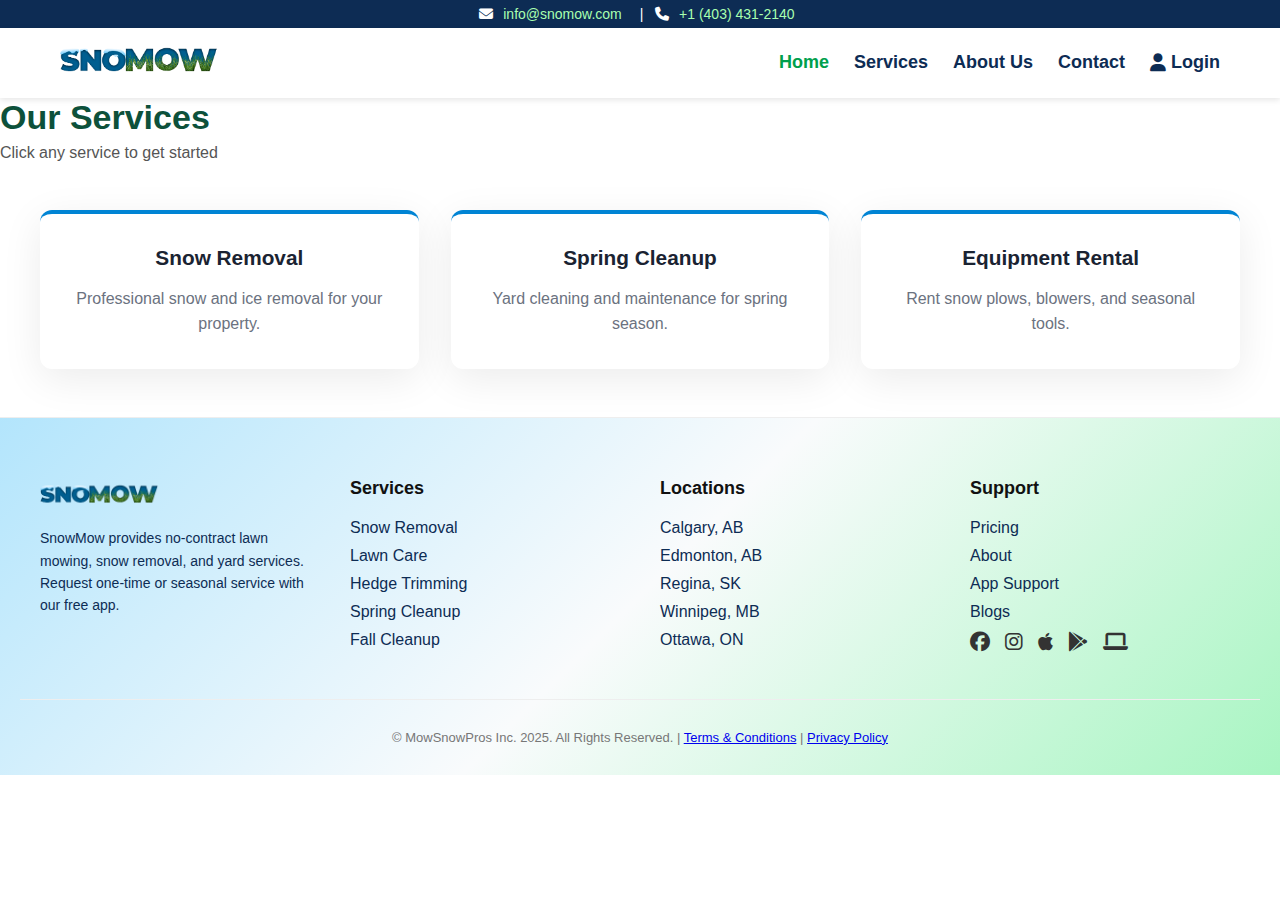
<file: snowmoo/snowmoo/services.html>
<!DOCTYPE html>
<html lang="en">
  <head>
    <meta charset="UTF-8" />
    <meta name="viewport" content="width=device-width, initial-scale=1.0" />
    <title>SnowMow Header</title>
    <link rel="stylesheet" href="style.css" />
    <link
      rel="stylesheet"
      href="https://cdnjs.cloudflare.com/ajax/libs/font-awesome/6.5.0/css/all.min.css"
    />
  </head>
  <body>
    <!-- ===== Top Contact Bar ===== -->
    <div class="top-bar">
      <div class="container">
        <div class="contact-info">
          <i class="fas fa-envelope"></i>
          <a href="mailto:info@snomow.com">info@snomow.com</a>
          <span class="divider">|</span>
          <i class="fas fa-phone"></i>
          <a href="tel:+14034312140">+1 (403) 431-2140</a>
        </div>
      </div>
    </div>

    <!-- ===== Main Header ===== -->
    <header class="main-header">
      <div class="container">
        <div class="logo">
          <img src="img/Snomow 500.png" alt="SnowMow Logo" />
        </div>
        <nav id="navbar" class="navbar">
          <ul>
            <li>
              <a href="index.html" class="active">Home</a>
            </li>
            <li>
              <a href="#">Services</a>
            </li>
            <li>
              <a href="#">About Us</a>
            </li>
            <li>
              <a href="#">Contact</a>
            </li>
            <li>
              <a href="#"><i class="fas fa-user"></i> Login</a>
            </li>
          </ul>
        </nav>
        <div class="menu-toggle" id="mobile-menu">
          <i class="fas fa-bars"></i>
        </div>
      </div>
    </header>

    <!-- Services Component -->
    <section id="servicess" class="servicess">
      <div class="section-title">
        <h2>Our Services</h2>
        <p>Click any service to get started</p>
      </div>

      <div class="services-container">
        <div class="service-card" data-service="Snow Removal">
          <h3>Snow Removal</h3>
          <p>Professional snow and ice removal for your property.</p>
        </div>
        <div class="service-card" data-service="Spring Cleanup">
          <h3>Spring Cleanup</h3>
          <p>Yard cleaning and maintenance for spring season.</p>
        </div>
        <div class="service-card" data-service="Equipment Rental">
          <h3>Equipment Rental</h3>
          <p>Rent snow plows, blowers, and seasonal tools.</p>
        </div>
      </div>
    </section>

    <!-- ===== Popup Form ===== -->
    <div id="popupForm" class="popup-overlay">
      <div class="popup-content">
        <span id="closePopup" class="close-btn">&times;</span>
        <div id="formContainer">Loading form...</div>
      </div>
    </div>

    <!-- Footer Section -->
    <footer>
      <div class="footer-container">
        <div class="footer-logo">
          <img src="img/Snomow 500.png" alt="Logo" />
          <p style="color: #0d2c54">
            SnowMow provides no-contract lawn mowing, snow removal, and yard
            services. Request one-time or seasonal service with our free app.
          </p>
          <!-- <a href="#" class="cta-btn">Become a MowSnowPro</a> -->
        </div>

        <div class="footer-col">
          <h4>Services</h4>
          <ul>
            <li><a href="#">Snow Removal</a></li>
            <li><a href="#">Lawn Care</a></li>
            <li><a href="#">Hedge Trimming</a></li>
            <li><a href="#">Spring Cleanup</a></li>
            <li><a href="#">Fall Cleanup</a></li>
          </ul>
        </div>

        <div class="footer-col">
          <h4>Locations</h4>
          <ul>
            <li><a href="#">Calgary, AB</a></li>
            <li><a href="#">Edmonton, AB</a></li>
            <li><a href="#">Regina, SK</a></li>
            <li><a href="#">Winnipeg, MB</a></li>
            <li><a href="#">Ottawa, ON</a></li>
          </ul>
        </div>

        <div class="footer-col">
          <h4>Support</h4>
          <ul>
            <li><a href="#">Pricing</a></li>
            <li><a href="#">About</a></li>
            <li><a href="#">App Support</a></li>
            <li><a href="#">Blogs</a></li>
          </ul>
          <div class="social-icons">
            <a href="#"><i class="fab fa-facebook"></i></a>
            <a href="#"><i class="fab fa-instagram"></i></a>
            <a href="#"><i class="fab fa-apple"></i></a>
            <a href="#"><i class="fab fa-google-play"></i></a>
            <a href="#"><i class="fas fa-laptop"></i></a>
          </div>
        </div>
      </div>

      <div class="footer-bottom">
        © MowSnowPros Inc. 2025. All Rights Reserved. |
        <a href="#">Terms & Conditions</a> | <a href="#">Privacy Policy</a>
      </div>
    </footer>
    <script src="script.js"></script>
  </body>
</html>
</file>
<file: snowmoo/snowmoo/style.css>
/* ====== Basic Reset ====== */
* {
  margin: 0;
  padding: 0;
  box-sizing: border-box;
  font-family: "Poppins", sans-serif;
}

body {
  background-color: #fff;
}

:root {
  /* Snow & Spring Color Palette */
  --primary-blue: #0084d4;
  --light-blue: #5dade2;
  --snow-white: #f8fafb;
  --forest-green: #2d7f4f;
  --golden-yellow: #f4c430;
  --soft-yellow: #fff8dc;
  --text-dark: #1a2332;
  --text-light: #6b7280;
  --border-light: #e5e7eb;
  --shadow: 0 10px 40px rgba(0, 0, 0, 0.08);
  --shadow-lg: 0 20px 60px rgba(0, 0, 0, 0.12);
}

/* ====== Top Bar ====== */
.top-bar {
  background-color: #0d2c54; /* Dark blue */
  color: #fff;
  font-size: 14px;
  padding: 6px 0;
}

.top-bar .container {
  display: flex;
  justify-content: center;
  align-items: center;
}

.contact-info a {
  color: #a8ffaf; /* light green link */
  text-decoration: none;
  margin: 0 6px;
}

.contact-info a:hover {
  text-decoration: underline;
}

.divider {
  margin: 0 8px;
  color: #fff;
}

/* ====== Main Header ====== */
.main-header {
  background-color: #ffffff;
  box-shadow: 0 2px 6px rgba(0, 0, 0, 0.1);
  position: sticky;
  top: 0;
  z-index: 1000;
}

.main-header .container {
  max-width: 1200px;
  margin: 0 auto;
  padding: 10px 20px;
  display: flex;
  justify-content: space-between;
  align-items: center;
}

.logo img {
  width: 160px;
  height: auto;
}

/* ====== Navigation ====== */
.navbar ul {
  display: flex;
  list-style: none;
  gap: 25px;
}

.navbar ul li a {
  text-decoration: none;
  color: #0d2c54;
  font-weight: 600;
  font-size: 18px;
  transition: color 0.3s ease;
  display: flex;
  align-items: center;
  gap: 5px;
}

.navbar ul li a:hover,
.navbar ul li a.active {
  color: #009f4d; /* green */
}

/* ====== Mobile Menu ====== */
.menu-toggle {
  display: none;
  font-size: 24px;
  color: #0d2c54;
  cursor: pointer;
}

/* ====== Responsive ====== */
@media (max-width: 768px) {
  .navbar ul {
    flex-direction: column;
    position: absolute;
    top: 65px;
    right: 0;
    width: 200px;
    background-color: #f8f8f8;
    border-left: 3px solid #009f4d;
    display: none;
    padding: 15px;
  }

  .navbar ul.show {
    display: flex;
  }

  .menu-toggle {
    display: block;
  }

  .logo img {
    width: 130px;
  }
}
/* 🎬 App Showcase Section */
.app-showcase {
  position: relative;
  display: flex;
  justify-content: space-between;
  align-items: center;
  padding: 80px 10%;
  min-height: 600px;
  overflow: hidden;
  color: #fff;
  font-family: "Poppins", sans-serif;
}

/* 🎥 Background Video */
.app-showcase .bg-video {
  position: absolute;
  top: 0;
  left: 0;
  width: 100%;
  height: 100%;
  object-fit: cover;
  z-index: 0;
}

/* 🌫 Overlay for better text readability */
.app-showcase .overlay {
  position: absolute;
  top: 0;
  left: 0;
  width: 100%;
  height: 100%;
  background: rgba(0, 0, 0, 0.4); /* darkens video */
  z-index: 1;
}

/* 🌟 Text Content */
.app-showcase .content {
  position: relative;
  z-index: 2;
  flex: 1;
  max-width: 550px;
}

.app-showcase .content h1 {
  font-size: 48px;
  font-weight: 700;
  line-height: 1.2;
  margin-bottom: 20px;
}

.app-showcase .description {
  font-size: 18px;
  line-height: 1.6;
  margin-bottom: 35px;
  color: #f3f4f6;
}

/* 📱 App Mockup */
.image-container {
  position: relative;
  flex: 1;
  display: flex;
  justify-content: center;
  align-items: center;
  z-index: 2;
}

.image-container .circle {
  position: absolute;
  width: 400px;
  height: 400px;
  background: rgba(173, 212, 235, 0.15);
  border-radius: 50%;
  z-index: 1;
  animation: pulse 6s infinite ease-in-out;
}

.image-container .phone {
  position: relative;
  width: 280px;
  z-index: 2;
  border-radius: 30px;
  filter: drop-shadow(0 8px 20px rgba(0, 0, 0, 0.3));
}

/* 🌟 Store Buttons */
.buttons img {
  height: 50px;
  margin-right: 10px;
  cursor: pointer;
}

/* ✨ Animation for circle */
@keyframes pulse {
  0% {
    transform: scale(1);
    opacity: 0.8;
  }
  50% {
    transform: scale(1.1);
    opacity: 0.6;
  }
  100% {
    transform: scale(1);
    opacity: 0.8;
  }
}

/* 📱 Responsive Design */

/* ✅ Tablet */
@media (max-width: 1024px) {
  .app-showcase {
    flex-direction: column;
    text-align: center;
    padding: 60px 8%;
  }

  .app-showcase .content {
    max-width: 100%;
    margin-bottom: 40px;
  }

  .app-showcase .content h1 {
    font-size: 36px;
  }

  .image-container .circle {
    width: 300px;
    height: 300px;
  }

  .image-container .phone {
    width: 240px;
  }
}

/* ✅ Mobile */
@media (max-width: 600px) {
  .app-showcase {
    padding: 50px 6%;
  }

  .app-showcase .content h1 {
    font-size: 30px;
  }

  .app-showcase .description {
    font-size: 16px;
  }

  .buttons img {
    height: 40px;
  }

  .image-container .circle {
    width: 250px;
    height: 250px;
  }

  .image-container .phone {
    width: 200px;
  }
}
/* ============================================
   SERVICES COMPONENT
   ============================================ */

.services {
  padding: 4rem 2rem;
  background: linear-gradient(135deg, #b3e5fc, #f9fbfc, #a8f5c2);
}

.services-container {
  max-width: 1200px;
  margin: 3rem auto;
  display: grid;
  grid-template-columns: repeat(auto-fit, minmax(300px, 1fr));
  gap: 2rem;
}

.service-card {
  background: white;
  padding: 2rem;
  border-radius: 12px;
  text-align: center;
  box-shadow: var(--shadow);
  transition: all 0.3s ease;
  border-top: 4px solid var(--primary-blue);
}

.service-card:hover {
  transform: translateY(-10px);
  box-shadow: var(--shadow-lg);
  border-top-color: var(--golden-yellow);
}

.service-icon {
  font-size: 3rem;
  margin-bottom: 1rem;
}

.service-card h3 {
  font-size: 1.3rem;
  color: var(--text-dark);
  margin-bottom: 1rem;
}

.service-card p {
  color: var(--text-light);
  line-height: 1.6;
}

.view-all-btn {
  display: block;
  margin: 3rem auto 0;
  padding: 1rem 2.5rem;
  background: #5dade2;
  color: white;
  border: none;
  border-radius: 12px;
  font-size: 1rem;
  font-weight: 600;
  cursor: pointer;
  transition: all 0.3s ease;
  max-width: 200px;
}

.view-all-btn:hover {
  transform: translateY(-3px);
  box-shadow: 0 10px 25px rgba(45, 127, 79, 0.3);
}

/* ============================================
   HOW IT WORKS COMPONENT
   ============================================ */

.how-it-works {
  padding: 4rem 2rem;
  background-color: white;
}

.steps-container {
  max-width: 1200px;
  margin: 3rem auto;
  display: flex;
  justify-content: space-between;
  align-items: center;
  gap: 1rem;
}

.step {
  flex: 1;
  text-align: center;
  padding: 2rem 1rem;
  animation: fadeIn 0.8s ease;
}

.step-number {
  display: inline-block;
  width: 60px;
  height: 60px;
  line-height: 60px;
  border-radius: 50%;
  background: linear-gradient(135deg, var(--primary-blue), var(--light-blue));
  color: white;
  font-size: 1.8rem;
  font-weight: 700;
  margin-bottom: 1rem;
}

.step h3 {
  font-size: 1.3rem;
  color: var(--text-dark);
  margin-bottom: 0.8rem;
}

.step p {
  color: var(--text-light);
  font-size: 0.95rem;
  line-height: 1.6;
}

.step-divider {
  width: 40px;
  height: 3px;
  background: var(--primary-blue);
  margin: 0 -0.5rem;
}
/* ============================================
   ABOUT COMPONENT
   ============================================ */

/* .about {
  padding: 4rem 2rem;
  background: linear-gradient(135deg, var(--soft-yellow) 0%, #ffffff 100%);
}

.about-container {
  max-width: 1200px;
  margin: 0 auto;
  display: grid;
  grid-template-columns: 1fr 1fr;
  gap: 3rem;
  align-items: center;
}

.about-content h2 {
  font-size: 2.2rem;
  color: var(--text-dark);
  margin-bottom: 1.5rem;
}

.about-content > p {
  color: var(--text-light);
  font-size: 1rem;
  line-height: 1.8;
  margin-bottom: 2rem;
}

.about-features {
  display: flex;
  gap: 2rem;
  margin-top: 2rem;
}

.about-feature {
  display: flex;
  flex-direction: column;
  gap: 0.5rem;
}

.feature-number {
  font-size: 1.8rem;
  font-weight: 700;
  color: var(--primary-blue);
}

.feature-label {
  color: var(--text-light);
  font-size: 0.9rem;
} */

/* .about-image img {
  max-width: 100%;
  height: 550px;
  border-radius: 31px;
  text-align: end;
  box-shadow: var(--shadow-lg);
} */

.about {
  background: linear-gradient(135deg, #b3e5fc, #f9fbfc, #a8f5c2);
  padding: 80px 10%;
  font-family: "Poppins", sans-serif;
  border-radius: 25px;
}

.about-container {
  display: flex;
  align-items: center;
  justify-content: space-between;
  flex-wrap: nowrap; /* stays side by side on all larger screens */
  gap: 60px;
}

.about-image {
  flex: 1 1 50%;
  display: flex;
  justify-content: center;
}

.about-image img {
  /* width: 100%; */
  max-width: 100%;
  height: 550px;
  border-radius: 30px;
  box-shadow: 0 10px 30px rgba(0, 0, 0, 0.1);
}

.about-content {
  flex: 1 1 50%;
  max-width: 550px;
}

.about-content h2 {
  font-size: 34px;
  font-weight: 700;
  color: #0d513b;
  margin-bottom: 20px;
}

.about-content p {
  color: #4b5563;
  font-size: 16px;
  line-height: 1.7;
  margin-bottom: 40px;
}

.about-features {
  display: flex;
  justify-content: space-between;
  flex-wrap: wrap;
  gap: 20px;
}

.about-feature {
  background: #fff;
  border-radius: 12px;
  box-shadow: 0 4px 15px rgba(0, 0, 0, 0.1);
  text-align: center;
  padding: 25px 30px;
  flex: 1;
  min-width: 150px;
  transition: transform 0.3s ease, box-shadow 0.3s ease;
}

.about-feature:hover {
  transform: translateY(-6px);
  box-shadow: 0 8px 25px rgba(0, 0, 0, 0.15);
}

.feature-number {
  display: block;
  font-size: 28px;
  font-weight: 700;
  color: #0d513b;
  margin-bottom: 6px;
}

.feature-label {
  font-size: 14px;
  color: #6b7280;
}

.buttons img {
  height: 50px;
  margin-right: 10px;
  cursor: pointer;
}

/* 🌐 Responsive Styles */

/* ✅ Tablet (Keep side-by-side layout) */
@media (max-width: 1024px) {
  .about-container {
    flex-wrap: nowrap;
    gap: 40px;
  }

  .about-image img {
    max-width: 380px;
  }

  .about-content h2 {
    font-size: 30px;
  }

  .about-content p {
    font-size: 15px;
  }
}

/* ✅ Mobile View (Stack vertically like your image) */
@media (max-width: 768px) {
  .about-container {
    flex-direction: column;
    text-align: center;
    gap: 40px;
  }

  .about-content {
    max-width: 100%;
  }

  .about-content h2 {
    font-size: 28px;
  }

  .about-feature {
    flex: 1 1 45%;
    max-width: 200px;
  }

  .about-image {
    order: -1;
  }

  .about-image img {
    max-width: 320px;
  }
}

/* ✅ Small Mobile */
@media (max-width: 480px) {
  .about {
    padding: 50px 5%;
  }

  .about-content h2 {
    font-size: 24px;
  }

  .about-content p {
    font-size: 14px;
  }

  .feature-number {
    font-size: 22px;
  }

  .about-image img {
    max-width: 280px;
  }
}

/* ============================================
   TESTIMONIALS COMPONENT
   ============================================ */

/* .testimonials {
  padding: 4rem 2rem;
  background-color: white;
}

.testimonials-container {
  max-width: 1200px;
  margin: 3rem auto;
  display: grid;
  grid-template-columns: repeat(auto-fit, minmax(280px, 1fr));
  gap: 2rem;
}

.testimonial-card {
  background: linear-gradient(135deg, #ffffff, var(--soft-yellow));
  padding: 2rem;
  border-radius: 12px;
  box-shadow: var(--shadow);
  transition: all 0.3s ease;
  border-left: 4px solid var(--forest-green);
}

.testimonial-card:hover {
  transform: translateY(-5px);
  box-shadow: var(--shadow-lg);
}

.stars {
  font-size: 1.2rem;
  margin-bottom: 1rem;
  display: block;
}

.testimonial-card p {
  color: var(--text-dark);
  margin-bottom: 1.5rem;
  line-height: 1.8;
  font-style: italic;
}

.testimonial-author {
  display: flex;
  align-items: center;
  gap: 1rem;
}

.testimonial-author img {
  width: 50px;
  height: 50px;
  border-radius: 50%;
  object-fit: cover;
}

.testimonial-author h4 {
  margin: 0;
  color: var(--text-dark);
  font-size: 1rem;
}

.testimonial-author span {
  color: var(--text-light);
  font-size: 0.85rem;
  display: block;
} */

.testimonials {
  padding: 60px 20px;
  text-align: center;
  /* background: linear-gradient(135deg, #e0f7fa, #f1f8e9); */
}

.section-title h2 {
  color: #0d513b;
  font-size: 34px;
  font-weight: 700;
  margin-bottom: 7px;
}

.section-title p {
  color: #555;
  margin-bottom: 40px;
}

/* Slider Container */
.slider {
  position: relative;
  overflow: hidden;
  max-width: 900px;
  margin: auto;
}

.testimonials-container {
  display: flex;
  transition: transform 0.6s ease-in-out;
}

.testimonial-card {
  flex: 0 0 100%;
  background: #fff;
  border-radius: 20px;
  box-shadow: 0 4px 10px rgba(0, 0, 0, 0.1);
  padding: 30px;
  margin: 0 10px;
  text-align: left;
}

.testimonial-card .stars {
  font-size: 18px;
  color: #fbc02d;
  margin-bottom: 10px;
}

.testimonial-card p {
  color: #333;
  line-height: 1.6;
  font-size: 15px;
  margin-bottom: 20px;
}

.testimonial-author {
  display: flex;
  align-items: center;
  gap: 12px;
}

.testimonial-author img {
  width: 50px;
  height: 50px;
  border-radius: 50%;
}

.testimonial-author h4 {
  margin: 0;
  color: #0d513b;
  font-weight: 600;
}

.testimonial-author span {
  font-size: 13px;
  color: #777;
}

/* Navigation Buttons */
.nav-btn {
  position: absolute;
  top: 50%;
  transform: translateY(-50%);
  background: #0d513b;
  color: #fff;
  border: none;
  padding: 10px 15px;
  cursor: pointer;
  border-radius: 50%;
  transition: background 0.3s;
}

.nav-btn:hover {
  background: #0b3f2d;
}

.prev {
  left: 10px;
}

.next {
  right: 10px;
}

/* Dots */
.dots {
  margin-top: 20px;
  display: flex;
  justify-content: center;
  gap: 10px;
}

.dot {
  width: 10px;
  height: 10px;
  background: #bbb;
  border-radius: 50%;
  cursor: pointer;
  transition: background 0.3s;
}

.dot.active {
  background: #0d513b;
}

@media (max-width: 768px) {
  .testimonial-card {
    padding: 25px;
  }
}

@media (max-width: 768px) {
  .banner-container,
  .about-container {
    grid-template-columns: 1fr;
  }

  .banner-content h2 {
    font-size: 2rem;
  }

  .feature-item {
    grid-template-columns: 1fr;
    margin-bottom: 3rem;
  }

  .feature-item:nth-child(even) .feature-image {
    order: 0;
  }

  .services-container {
    grid-template-columns: repeat(auto-fit, minmax(250px, 1fr));
  }

  .steps-container {
    flex-direction: column;
    gap: 2rem;
  }

  .step-divider {
    display: none;
  }

  .app-buttons {
    flex-direction: column;
  }

  .app-store,
  .play-store {
    width: 100%;
    justify-content: center;
  }

  .section-title h2 {
    font-size: 1.6rem;
  }
}

/* footer */

footer {
  background: linear-gradient(135deg, #b3e5fc, #f9fbfc, #a8f5c2);
  border-top: 1px solid #eee;
  padding: 60px 20px 30px;
}

.footer-container {
  max-width: 1200px;
  margin: auto;
  display: grid;
  grid-template-columns: repeat(auto-fit, minmax(200px, 1fr));
  gap: 40px;
}

.footer-col h4 {
  font-size: 18px;
  margin-bottom: 20px;
  color: #111;
}

.footer-col ul {
  list-style: none;
}

.footer-col ul li {
  margin-bottom: 10px;
}

.footer-col ul li a {
  text-decoration: none;
  color: #0d2c54;
  transition: 0.3s;
}

.footer-col ul li a:hover {
  color: #009f4d; /* green */
}

.footer-logo {
  display: flex;
  flex-direction: column;
  gap: 15px;
}

.footer-logo img {
  width: 120px;
}

.footer-logo p {
  color: #555;
  font-size: 14px;
  line-height: 1.6;
}

.cta-btn {
  display: inline-block;
  background: #ff8c00;
  color: #fff;
  padding: 10px 20px;
  border-radius: 6px;
  text-decoration: none;
  font-weight: 600;
  width: fit-content;
}

.cta-btn:hover {
  background: #e67e00;
}

.footer-bottom {
  text-align: center;
  padding-top: 30px;
  font-size: 13px;
  color: #777;
  border-top: 1px solid #eee;
  margin-top: 40px;
}

.social-icons {
  display: flex;
  gap: 15px;
  margin-top: 10px;
}

.social-icons a {
  color: #333;
  font-size: 20px;
  transition: 0.3s;
}

.social-icons a:hover {
  color: #0077ff;
}

/* form css*/

/* ===== Popup Modal Styles ===== */
.popup-overlay {
  position: fixed;
  top: 0;
  left: 0;
  width: 100%;
  height: 100%;
  background: rgba(0, 0, 0, 0.6);
  display: none;
  justify-content: center;
  align-items: center;
  z-index: 9999;
}

.popup-content {
  background: #fff;
  border-radius: 12px;
  max-width: 600px;
  width: 90%;
  padding: 30px;
  box-shadow: 0 8px 25px rgba(0, 0, 0, 0.2);
  position: relative;
}

.close-btn {
  position: absolute;
  top: 12px;
  right: 18px;
  font-size: 28px;
  color: #333;
  cursor: pointer;
}

.popup-overlay.active {
  display: flex;
}

/* ===== Multi-Step Form Styles ===== */
.form-step {
  display: none;
}
.form-step.active {
  display: block;
}

.form-navigation {
  display: flex;
  justify-content: space-between;
  margin-top: 20px;
}

button {
  background-color: #0d513b;
  color: #fff;
  border: none;
  padding: 10px 20px;
  border-radius: 6px;
  cursor: pointer;
}
button:disabled {
  opacity: 0.5;
  cursor: not-allowed;
}

@media (max-width: 900px) {
  .app-showcase {
    flex-direction: column;
    text-align: center;
  }

  .image-container {
    margin-top: 50px;
  }

  .circle {
    width: 300px;
    height: 300px;
  }

  .phone {
    width: 240px;
  }
}
/* 🌐 Responsive adjustments */
@media (max-width: 992px) {
  .steps-container {
    flex-wrap: wrap;
    gap: 30px;
  }

  .step-divider {
    display: none;
  }
}

@media (max-width: 768px) {
  .how-it-works {
    padding: 50px 6%;
  }

  .section-title h2 {
    font-size: 28px !important;
  }

  .section-title p {
    font-size: 15px;
  }

  .steps-container {
    flex-direction: column;
    align-items: center;
    gap: 25px;
  }

  .step {
    width: 100%;
    max-width: 350px;
  }
}

@media (max-width: 480px) {
  .step-number {
    width: 45px;
    height: 45px;
    font-size: 18px;
  }

  .step h3 {
    font-size: 18px;
  }

  .step p {
    font-size: 14px;
  }

  .how-it-works {
    padding: 40px 5%;
  }
}
</file>
